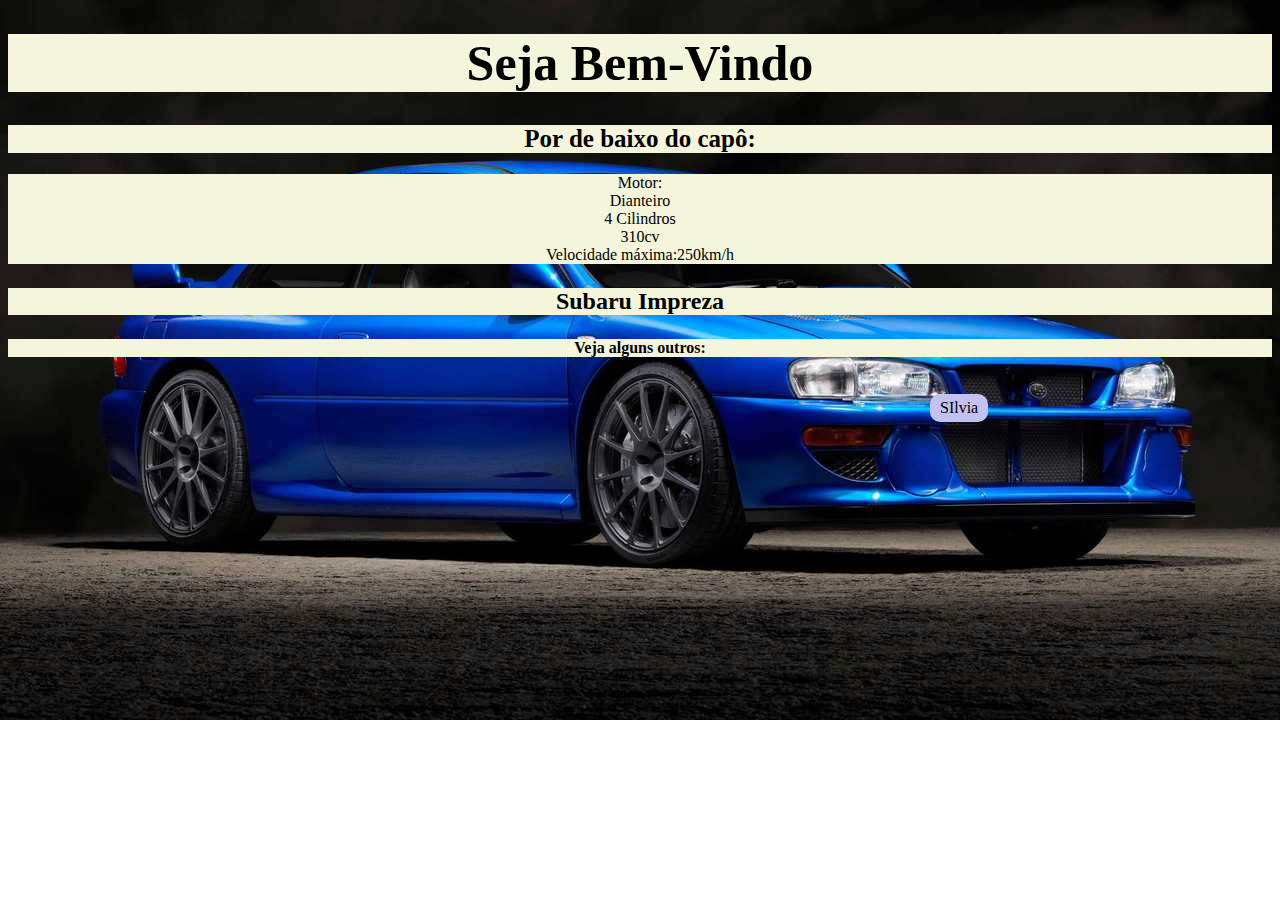
<file: Index2.html>
<!DOCTYPE html>
<html lang="pt_br">
<head>
    <meta charset="UTF-8">
    <meta name="viewport" content="width=device-width, initial-scale=1.0">
    <title>Motor Company</title>
</head>

<style>

body{
align-items: center;
background-image: url(subaru.jpg);
background-repeat: no-repeat;
background-size: cover;
}
h1{
    color:black;
    background-color: beige;
    text-align: center;
    font-size: 50px;

}
h2{
    color:black;
    background-color: beige;
    text-align: center;
    font-size: 25px;
}

h3{
    color:black;
    background-color: beige;
    text-align: center;
    font-size: x-large;
}

h4{
    color:black;
    background-color: beige;
    text-align: center;
}

.btn_silva{
    left: 930px;
    padding: 5px 10px;
    border-radius: 10px;
    background-color: rgb(194, 194, 240);
    position: absolute;
    cursor: pointer;
}
.btn_silva a{
    text-decoration: none;
    color:black;
}
.btn_silva:hover{
    background-color: rgb(229, 187, 147);
    transition: 1s;
    transform: scale(1.2);

}
.descricao_subaru{
    text-align: center;
    color:black;
    background-color: beige;
}

</style>

<body>

    <h1>Seja Bem-Vindo </h1>
    <h2> Por de baixo do capô:</h2> 
    <p class="descricao_subaru"> 
        Motor: <br> Dianteiro <br>4 Cilindros <br> 310cv <br> Velocidade máxima:250km/h 
    </p>
    <h3> Subaru Impreza </h3>

<h4> Veja alguns outros:</h4>

<p class="btn_silva"><a href="Index.html">SIlvia</a></p>

</body>
</html>
</file>
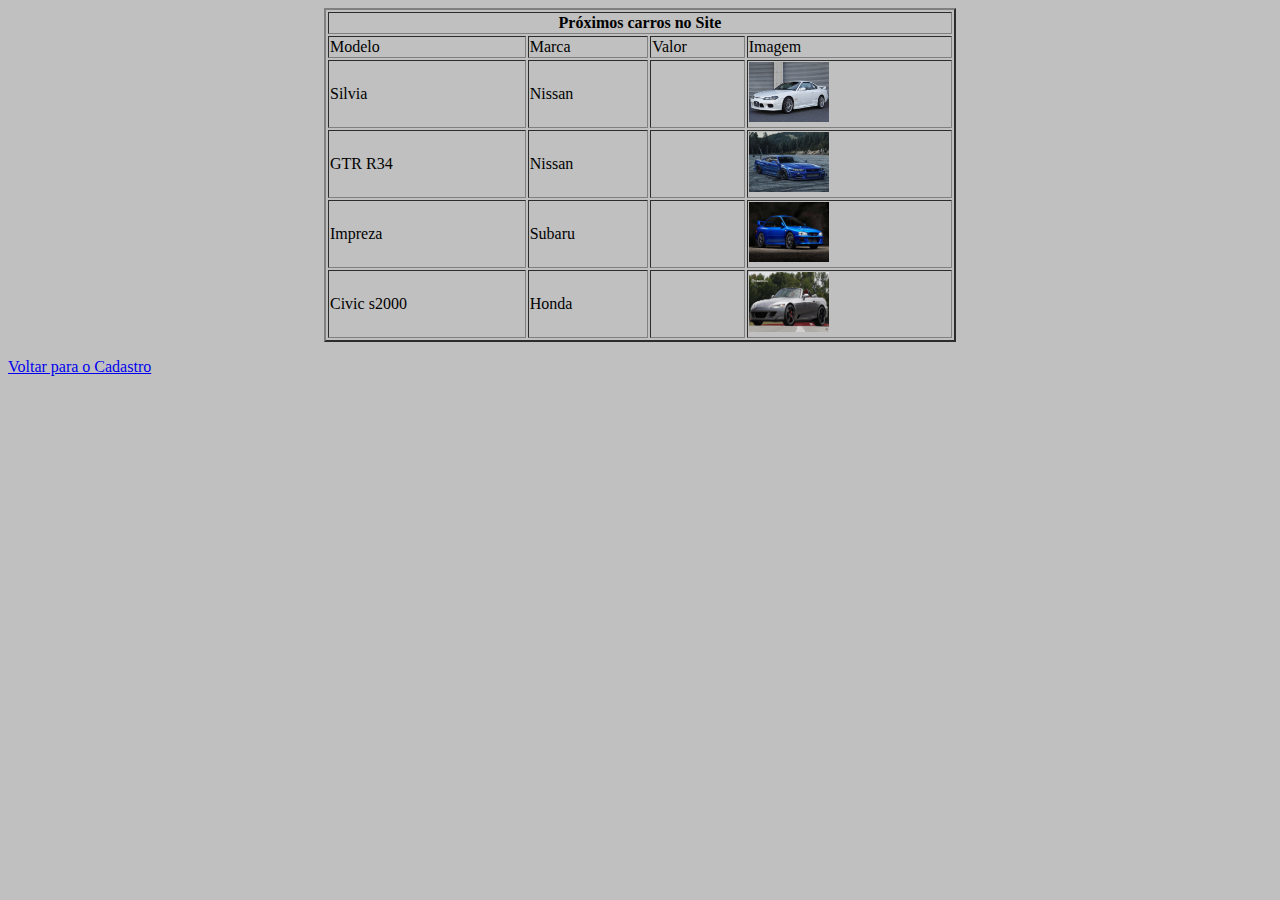
<file: tabela.html>
<!DOCTYPE html>
<html lang="pt-br">
<head>
    <meta charset="UTF-8">
    <meta name="tabela" content="width=device-width, initial-scale=1.0">
    <title>Document</title>
</head>
<body bgcolor="silver">
    <table border="2" align="center" width="50%">
        
        <tr>
            <th colspan="5">Próximos carros no Site </th>
        </tr>
        <tr>
            <td>Modelo</td>
            <td>Marca</td>
            <td>Valor</td>
            <td>Imagem</td>
        </tr>
        <tr>    
            <td>Silvia</td>
            <td>Nissan</td>
            <td></td>
            <td><img src="Silvia.jpg" width="80px" height="60px"></td>
        </tr>
        <tr>
            <td>GTR R34</td>
            <td>Nissan</td>
            <td></td>
            <td><img src="gtr2.jpg" width="80px" height="60px"></td>
        </tr>
        <tr>
            <td>Impreza</td>
            <td>Subaru</td>
            <td></td>
            <td><img src="subaru.jpg" width="80px" height="60px"></td>
        </tr>
        <tr>
            <td>Civic s2000</td>
            <td>Honda</td>
            <td></td>
            <td><img src="s2000.jpg" width="80px" height="60px"></td>
        </tr>
        
    </table>
        <p><a href="cadastro.html">Voltar para o Cadastro</a></p>
</body>
</html>
</file>
